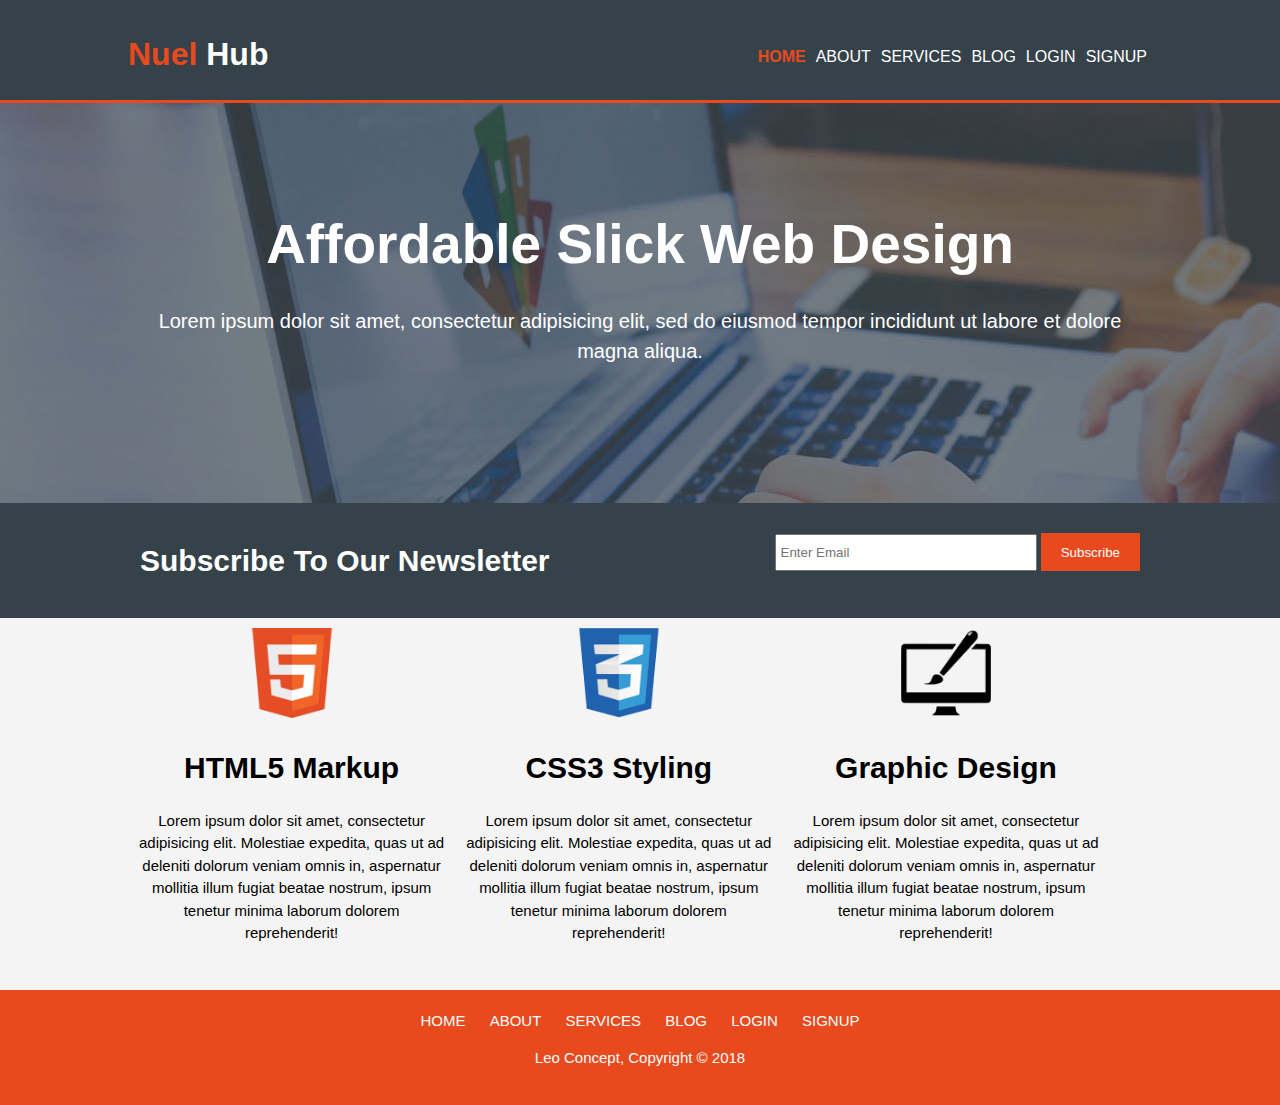
<file: index.html>
<!DOCTYPE html>
<html>
<head>
	<meta charset="utf-8">
	<meta name="viewport" content="width=device-width, initial-scale=1, shrink-to-fit=no">
	<meta name="description" content="Affordable and 			professional web design">
	<meta name="keywords" content="web design, professional web design">
	<meta name="author" content="Leonard Chijioke">
	<link rel="icon" type="img/jpg" href="img/nuel-favicon.png">

	<title>Nuel Hub | Welcome </title>
	<link rel="stylesheet" type="text/css" href="./css/style.css">
	
</head>


<body>
	<header>
	<div class="container">
		<div id="branding">
			<a href="index.html"><h1><span class="highlight">Nuel</span> Hub</h1></a>
		</div>
		<nav>
			<ul>
				<li class="current"><a href="index.html">HOME</a></li>
				<li><a href="about.html">ABOUT</a></li>
				<li><a href="services.html">SERVICES</a></li>
				<li><a href="blog.html" >BLOG</a></li>
				<li><a href="login.html">LOGIN</a></li>
				<li><a href="signup.html">SIGNUP</a></li>

			
			</ul>
		</nav>

	</div>
	</header>
	<section id="showcase">
		<div class="container">

			<h1>Affordable Slick Web Design</h1>
			<p>Lorem ipsum dolor sit amet, consectetur adipisicing elit, sed do eiusmod
			tempor incididunt ut labore et dolore magna aliqua. </p>
			

		</div>
	</section>

	<section id="newsletter">
		<div class="container">
			<h1>Subscribe To Our Newsletter</h1>

			<form>
				<!-- YOU CAN ADD A BACKEND HERE -->

				<input type="email" name="email" placeholder="Enter Email">
				<button type="submit" class="button_1">Subscribe</button>
			</form>
		</div>
	</section>

	<section id="boxes"> 
		<div class="container">
			<div class="box">
				<img src="./img/logo_html.png">
				<h1>HTML5 Markup</h1>
				<p>Lorem ipsum dolor sit amet, consectetur adipisicing elit. Molestiae expedita, quas ut ad deleniti dolorum veniam omnis in, aspernatur mollitia illum fugiat beatae nostrum, ipsum tenetur minima laborum dolorem reprehenderit!</p>
			</div>
			<div class="box">
				<img src="./img/logo_css.png">
				<h1>CSS3 Styling</h1>
				<p>Lorem ipsum dolor sit amet, consectetur adipisicing elit. Molestiae expedita, quas ut ad deleniti dolorum veniam omnis in, aspernatur mollitia illum fugiat beatae nostrum, ipsum tenetur minima laborum dolorem reprehenderit!</p>
			</div>
			<div class="box">
				<img src="./img/logo_brush.png">
				<h1>Graphic Design</h1>
				<p>Lorem ipsum dolor sit amet, consectetur adipisicing elit. Molestiae expedita, quas ut ad deleniti dolorum veniam omnis in, aspernatur mollitia illum fugiat beatae nostrum, ipsum tenetur minima laborum dolorem reprehenderit!</p>
			</div>
		</div>
	</section> 

	<footer>
		<div class="container" >
		<nav>
			<ul>
				<li class="current"><a href="index.html">HOME</a></li>
				<li><a href="about.html">ABOUT</a></li>
				<li><a href="services.html">SERVICES</a></li>
				<li><a href="blog.html">BLOG</a></li>
				<li><a href="login.html">LOGIN</a></li>
				<li><a href="signup.html">SIGNUP</a></li>
			
				
			</ul>
		</nav>

	</div>
		<p>Leo Concept, Copyright &copy; 2018</p>
	</footer>
</body>
</html>
</file>
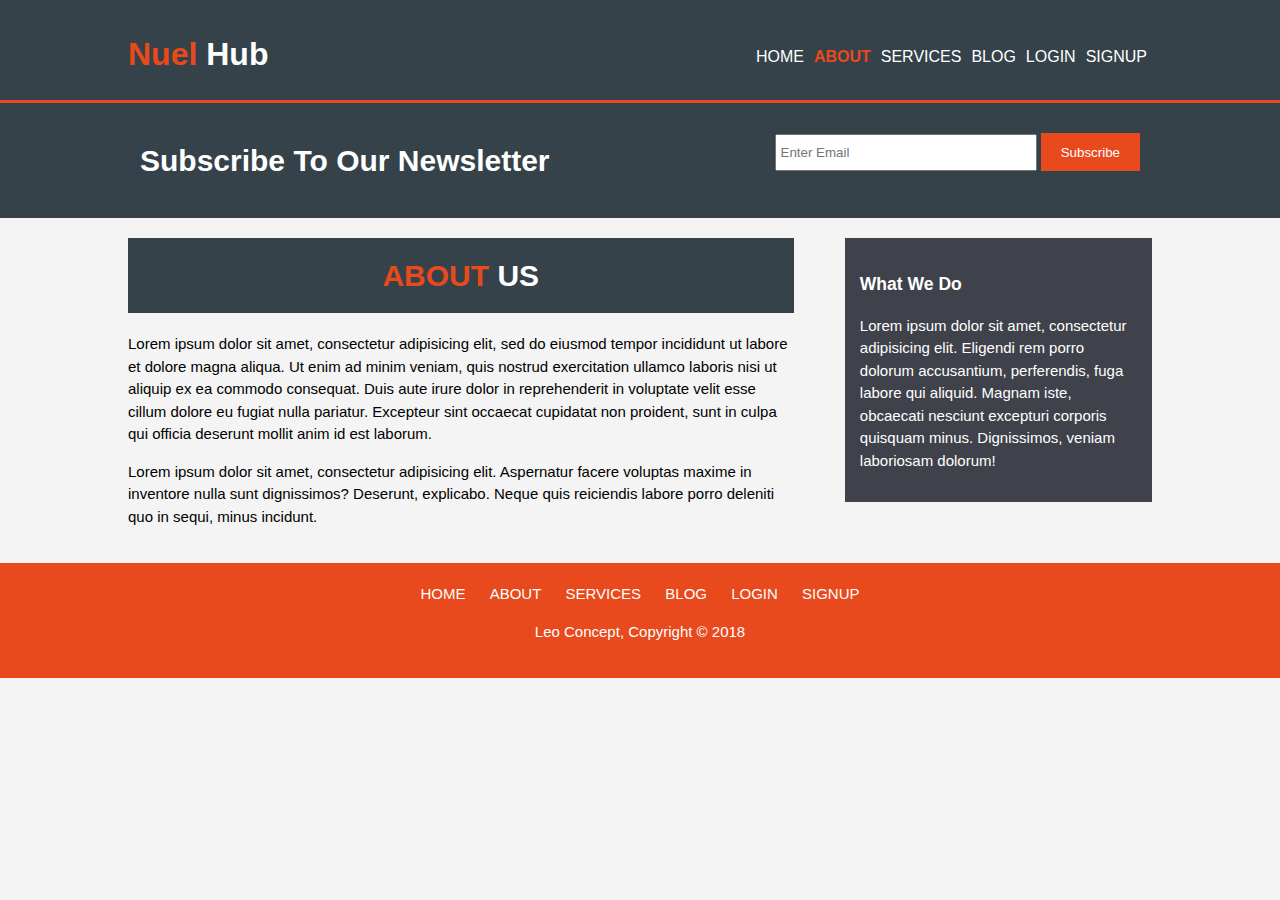
<file: about.html>
<!DOCTYPE html>
<html>
<head>
	<meta charset="utf-8">
	<meta name="viewport" content="width=device-width">
	<meta name="description" content="Affordable and 			professional web design">
	<meta name="keywords" content="web design, professional web design">
	<meta name="author" content="Leonard Chijioke">
	<link rel="icon" type="img/jpg" href="img/nuel-favicon.png">

	<title>Nuel Hub | About </title>
	<link rel="stylesheet" type="text/css" href="./css/style.css">
</head>


<body>
	<header>
	<div class="container">
		<div id="branding">
			<a href="index.html"><h1><span class="highlight">Nuel</span> Hub</h1></a>
		
		</div>
		<nav>
			<ul>
				<li><a href="index.html">HOME</a></li>
				<li class="current"><a href="about.html">ABOUT</a></li>
				<li><a href="services.html">SERVICES</a></li>
				<li><a href="blog.html">BLOG</a></li>
				<li><a href="login.html">LOGIN</a></li>
				<li><a href="signup.html">SIGNUP</a></li>
			</ul>
		</nav>

	</div>
	</header>

	
	<section id="newsletter">
		<div class="container">
			<h1>Subscribe To Our Newsletter</h1>

			<form>
				<!-- YOU CAN ADD A BACKEND HERE -->

				<input type="email" name="email" placeholder="Enter Email">
				<button type="submit" class="button_1">Subscribe</button>
			</form>
		</div>
	</section>

	<section id="main"> 
		<div class="container">
			
		
		<article id="main-col">
			<h1 class="page-title"><span class="highlight">About<span> <span class="white">US</span></h1>
			<p>Lorem ipsum dolor sit amet, consectetur adipisicing elit, sed do eiusmod
			tempor incididunt ut labore et dolore magna aliqua. Ut enim ad minim veniam,
			quis nostrud exercitation ullamco laboris nisi ut aliquip ex ea commodo
			consequat. Duis aute irure dolor in reprehenderit in voluptate velit esse
			cillum dolore eu fugiat nulla pariatur. Excepteur sint occaecat cupidatat non
			proident, sunt in culpa qui officia deserunt mollit anim id est laborum.</p>
			<p>Lorem ipsum dolor sit amet, consectetur adipisicing elit. Aspernatur facere voluptas maxime in inventore nulla sunt dignissimos? Deserunt, explicabo. Neque quis reiciendis labore porro deleniti quo in sequi, minus incidunt.</p>
		</article>

		<aside id="sidebar">
			<div class="dark">
			<h3>What We Do</h3>
			<p>Lorem ipsum dolor sit amet, consectetur adipisicing elit. Eligendi rem porro dolorum accusantium, perferendis, fuga labore qui aliquid. Magnam iste, obcaecati nesciunt excepturi corporis quisquam minus. Dignissimos, veniam laboriosam dolorum!</p>
			</div>
		 </aside>
		</div> 
	</section> 

	<footer>
		<div class="container" >
		<nav>
			<ul>
				<li class="current"><a href="index.html">HOME</a></li>
				<li><a href="about.html">ABOUT</a></li>
				<li><a href="services.html">SERVICES</a></li>
				<li><a href="blog.html">BLOG</a></li>
				<li><a href="login/html">LOGIN</a></li>
				<li><a href="signup.html">SIGNUP</a></li>
			
				
			</ul>
		</nav>

	</div>
		<p>Leo Concept, Copyright &copy; 2018</p>
	</footer>
</body>
</html>
</file>
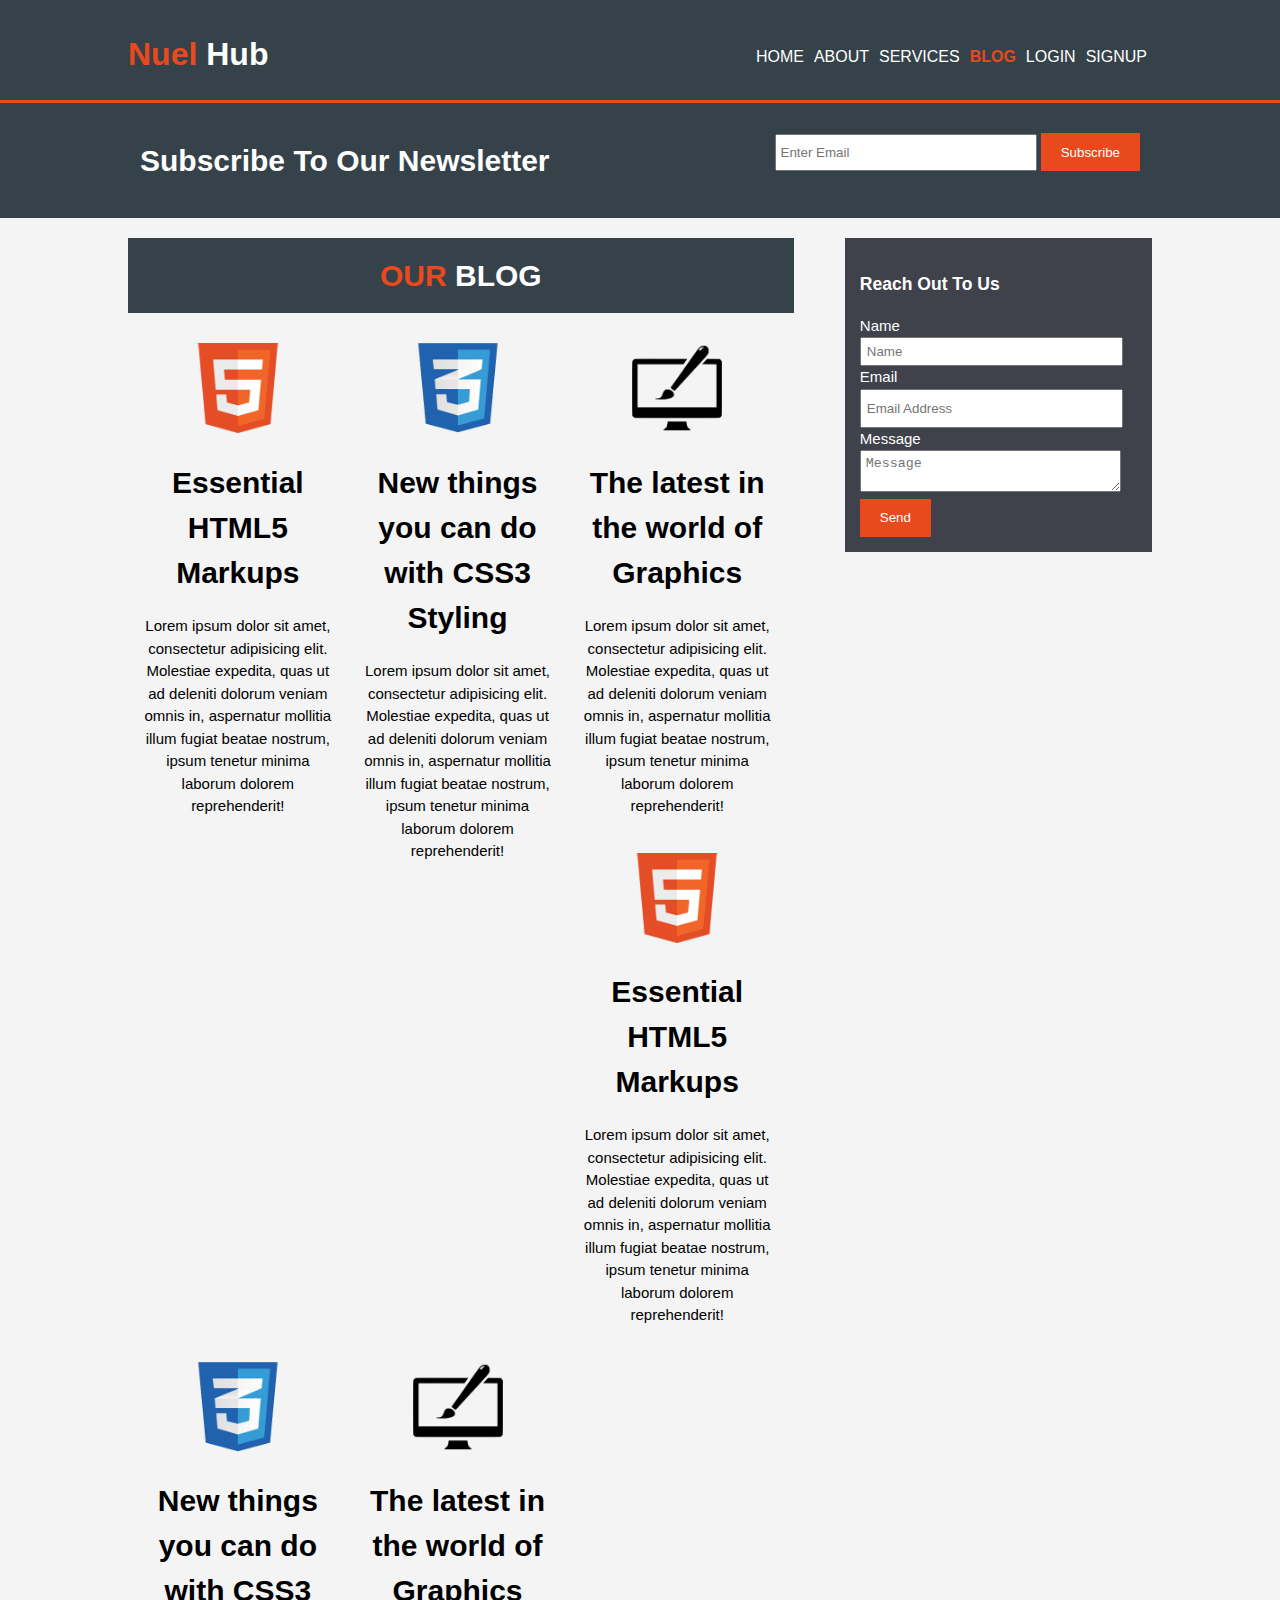
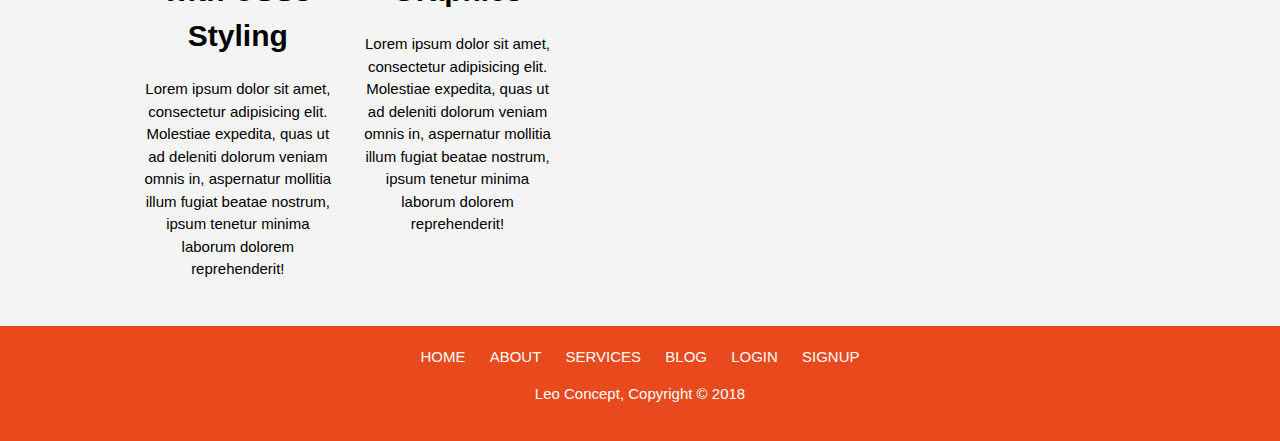
<file: blog.html>
<!DOCTYPE html>
<html>
<head>
	<meta charset="utf-8">
	<meta name="viewport" content="width=device-width, initial-scale=1, shrink-to-fit=no">
	<meta name="description" content="Affordable and 			professional web design">
	<meta name="keywords" content="web design, professional web design">
	<meta name="author" content="Leonard Chijioke">
	<link rel="icon" type="img/jpg" href="img/nuel-favicon.png">

	<title>Nuel Hub | Blog </title>
	<link rel="stylesheet" type="text/css" href="./css/style.css">
	
</head>


<body>
	<header>
	<div class="container">
		<div id="branding">
			<a href="index.html"><h1><span class="highlight">Nuel</span> Hub</h1></a>
		</div>
		<nav>
			<ul>
				<li><a href="index.html">HOME</a></li>
				<li><a href="about.html">ABOUT</a></li>
				<li><a href="services.html">SERVICES</a></li>
				<li class="current"><a href="blog.html" >BLOG</a></li>
				<li><a href="login.html">LOGIN</a></li>
				<li><a href="signup.html">SIGNUP</a></li>
			
			</ul>
		</nav>

	</div>
	</header>

	<section id="newsletter">
		<div class="container">
			<h1>Subscribe To Our Newsletter</h1>

			<form>
				<!-- YOU CAN ADD A BACKEND HERE -->

				<input type="email" name="email" placeholder="Enter Email">
				<button type="submit" class="button_1">Subscribe</button>
			</form>
		</div>
	</section>

	<section id="boxes"> 
		<div class="container">
			<article id="main-col">
			<h1 class="page-title"><span class="highlight">Our<span> <span class="white">Blog</span></h1>
				
			
			<div class="box">
				<img src="./img/logo_html.png">
				<h1>Essential HTML5 Markups</h1>
				<p>Lorem ipsum dolor sit amet, consectetur adipisicing elit. Molestiae expedita, quas ut ad deleniti dolorum veniam omnis in, aspernatur mollitia illum fugiat beatae nostrum, ipsum tenetur minima laborum dolorem reprehenderit!</p>
			</div>
			<div class="box">
				<img src="./img/logo_css.png">
				<h1>New things you can do with CSS3 Styling</h1>
				<p>Lorem ipsum dolor sit amet, consectetur adipisicing elit. Molestiae expedita, quas ut ad deleniti dolorum veniam omnis in, aspernatur mollitia illum fugiat beatae nostrum, ipsum tenetur minima laborum dolorem reprehenderit!</p>
			</div>
			<div class="box">
				<img src="./img/logo_brush.png">
				<h1>The latest in the world of Graphics</h1>
				<p>Lorem ipsum dolor sit amet, consectetur adipisicing elit. Molestiae expedita, quas ut ad deleniti dolorum veniam omnis in, aspernatur mollitia illum fugiat beatae nostrum, ipsum tenetur minima laborum dolorem reprehenderit!</p>
			</div>
			<div class="box">
				<img src="./img/logo_html.png">
				<h1>Essential HTML5 Markups</h1>
				<p>Lorem ipsum dolor sit amet, consectetur adipisicing elit. Molestiae expedita, quas ut ad deleniti dolorum veniam omnis in, aspernatur mollitia illum fugiat beatae nostrum, ipsum tenetur minima laborum dolorem reprehenderit!</p>
			</div>
			<div class="box">
				<img src="./img/logo_css.png">
				<h1>New things you can do with CSS3 Styling</h1>
				<p>Lorem ipsum dolor sit amet, consectetur adipisicing elit. Molestiae expedita, quas ut ad deleniti dolorum veniam omnis in, aspernatur mollitia illum fugiat beatae nostrum, ipsum tenetur minima laborum dolorem reprehenderit!</p>
			</div>
			<div class="box">
				<img src="./img/logo_brush.png">
				<h1>The latest in the world of Graphics</h1>
				<p>Lorem ipsum dolor sit amet, consectetur adipisicing elit. Molestiae expedita, quas ut ad deleniti dolorum veniam omnis in, aspernatur mollitia illum fugiat beatae nostrum, ipsum tenetur minima laborum dolorem reprehenderit!</p>
			</div>
			</article>
			<aside id="sidebar">
			<div class="dark">
			<h3>Reach Out To Us</h3>
			<form class="quote">
				<div>
					<label>Name</label><br>
					<input type="text" name="Name" placeholder="Name">
				</div>
				<div>
					<label>Email</label><br>
					<input type="email" name="email" placeholder="Email Address">
				</div>
				<div>
					<label>Message</label><br>
					<textarea placeholder="Message"></textarea>
				</div>

				<button class="button_1" type="submit">Send</button>
				
			</form>
			
		 </aside>
		</div>
		

	</section> 

	<footer>
		<div class="container" >
		<nav>
			<ul>
				<li class="current"><a href="index.html">HOME</a></li>
				<li><a href="about.html">ABOUT</a></li>
				<li><a href="services.html">SERVICES</a></li>
				<li><a href="blog.html">BLOG</a></li>
				<li><a href="login.html">LOGIN</a></li>
				<li><a href="signup.html">SIGNUP</a></li>
			
				
			</ul>
		</nav>

	</div>
		<p>Leo Concept, Copyright &copy; 2018</p>
	</footer>
</body>
</html>
</file>
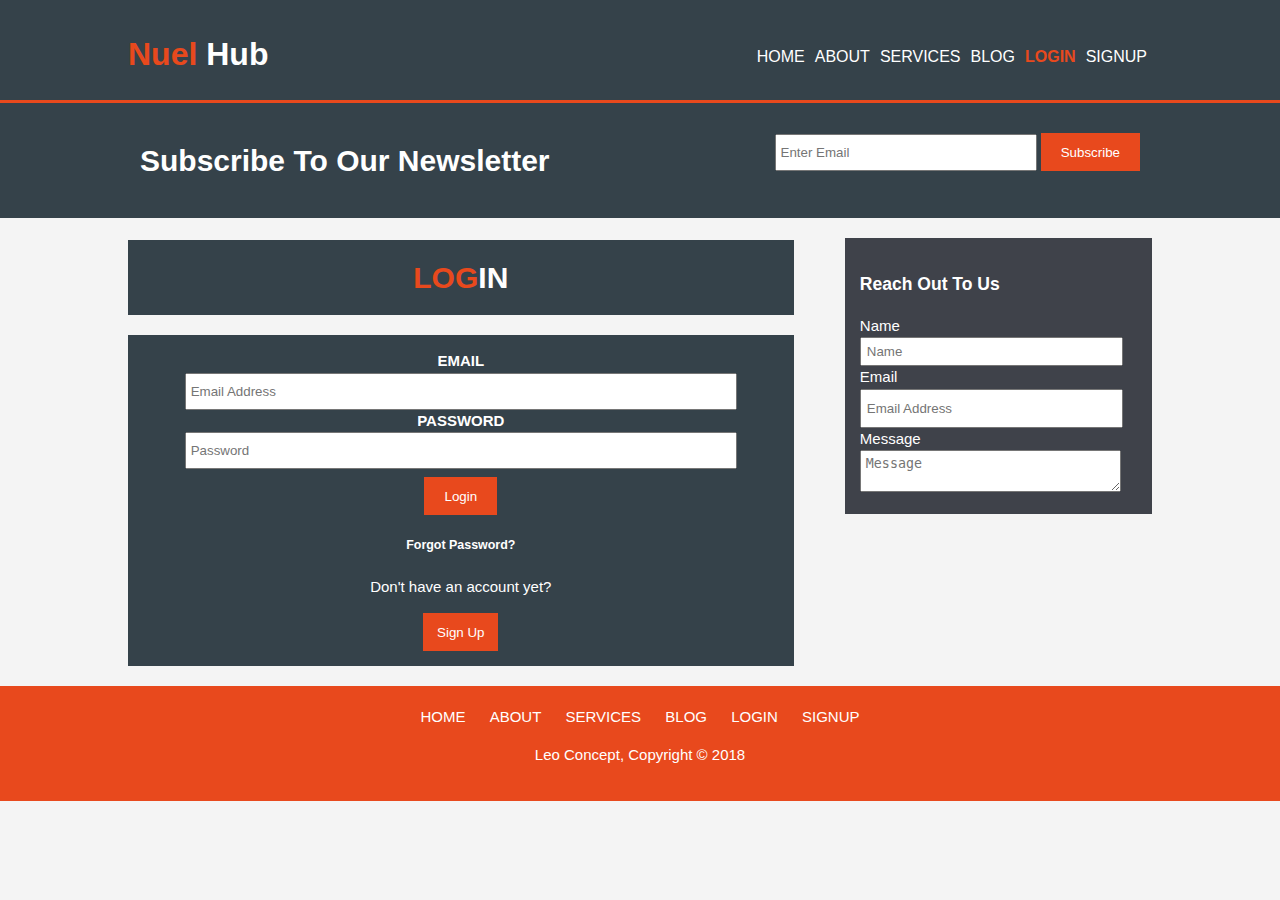
<file: login.html>
<!DOCTYPE html>
<html>
<head>
	<meta charset="utf-8">
	<meta name="viewport" content="width=device-width, initial-scale=1, shrink-to-fit=no">
	<meta name="description" content="Affordable and 			professional web design">
	<meta name="keywords" content="web design, professional web design">
	<meta name="author" content="Leonard Chijioke">
	<link rel="icon" type="img/jpg" href="img/nuel-favicon.png">

	<title>Nuel Hub | Login </title>
	<link rel="stylesheet" type="text/css" href="./css/style.css">
	
</head>


<body>
	<header>
	<div class="container">
		<div id="branding">
			<a href="index.html"><h1><span class="highlight">Nuel</span> Hub</h1></a>
		</div>
		<nav>
			<ul>
				<li><a href="index.html">HOME</a></li>
				<li><a href="about.html">ABOUT</a></li>
				<li><a href="services.html">SERVICES</a></li>
				<li><a href="blog.html" >BLOG</a></li>
				<li class="current"><a href="login.html">LOGIN</a></li>
				<li><a href="signup.html">SIGNUP</a></li>

			</ul>
		</nav>

	</div>
	</header>
	
	<section id="newsletter">
		<div class="container">
			<h1>Subscribe To Our Newsletter</h1>

			<form>
				<!-- YOU CAN ADD A BACKEND HERE -->

				<input type="email" name="email" placeholder="Enter Email">
				<button type="submit" class="button_1">Subscribe</button>
			</form>
		</div>
	</section>


<!-- BACK END JOB -->
	<section>
			<div class="container">

				<form class="main-col">

					<div>
						<h1 class="page-title"><span class="highlight">Log<span><span class="white">In</span></h1>
					</div>
					
				
				<div class="page-title">


				<div class="signUpForm">
					<label class="signUpLabel">Email</label><br>
					<input type="email" name="email" placeholder="Email Address" required="required">
				</div>

				<div class="signUpForm">
					<label class="signUpLabel">Password</label><br>
					<input type="Password" name="Password" placeholder="Password" required="required">
				</div>
				
					<div class="btnSignup">
					<button class="button_1" type="submit">Login</button>
					</div>

					<!-- Backend Job -->
					<div id="forgot">
						<label>
							<a href="#"><h5>Forgot Password?</h5></a>
						</label>
					</div>

					<div id="forgot">
						<p>
							Don't have an account yet?
						</p>
					</div>
				<div>
					<a href="signup.html">
						<input class="button_2" value="Sign Up" type="button">
					</a>
				</div>
			</div>
		</form>

	
			<aside id="sidebar">
			<div class="dark">
			<h3>Reach Out To Us</h3>
				<form class="quote">
					<div>
						<label>Name</label><br>
						<input type="text" name="Name" placeholder="Name">
					</div>
					<div>
						<label>Email</label><br>
						<input type="email" name="email" placeholder="Email Address">
					</div>
					<div>
						<label>Message</label><br>
						<textarea placeholder="Message"></textarea>
					</div>

					
					
				</form>
			
		 </aside>
	
			</div>
		
	</section>

	

	<footer>
		<div class="container" >
		<nav>
			<ul>
				<li><a href="index.html">HOME</a></li>
				<li><a href="about.html">ABOUT</a></li>
				<li><a href="services.html">SERVICES</a></li>
				<li><a href="blog.html">BLOG</a></li>
				<li class="current"><a href="login.html">LOGIN</a></li>
				<li><a href="signup.html">SIGNUP</a></li>
			
				
			</ul>
		</nav>

	</div>
		<p>Leo Concept, Copyright &copy; 2018</p>
	</footer>
</body>
</html>
</file>
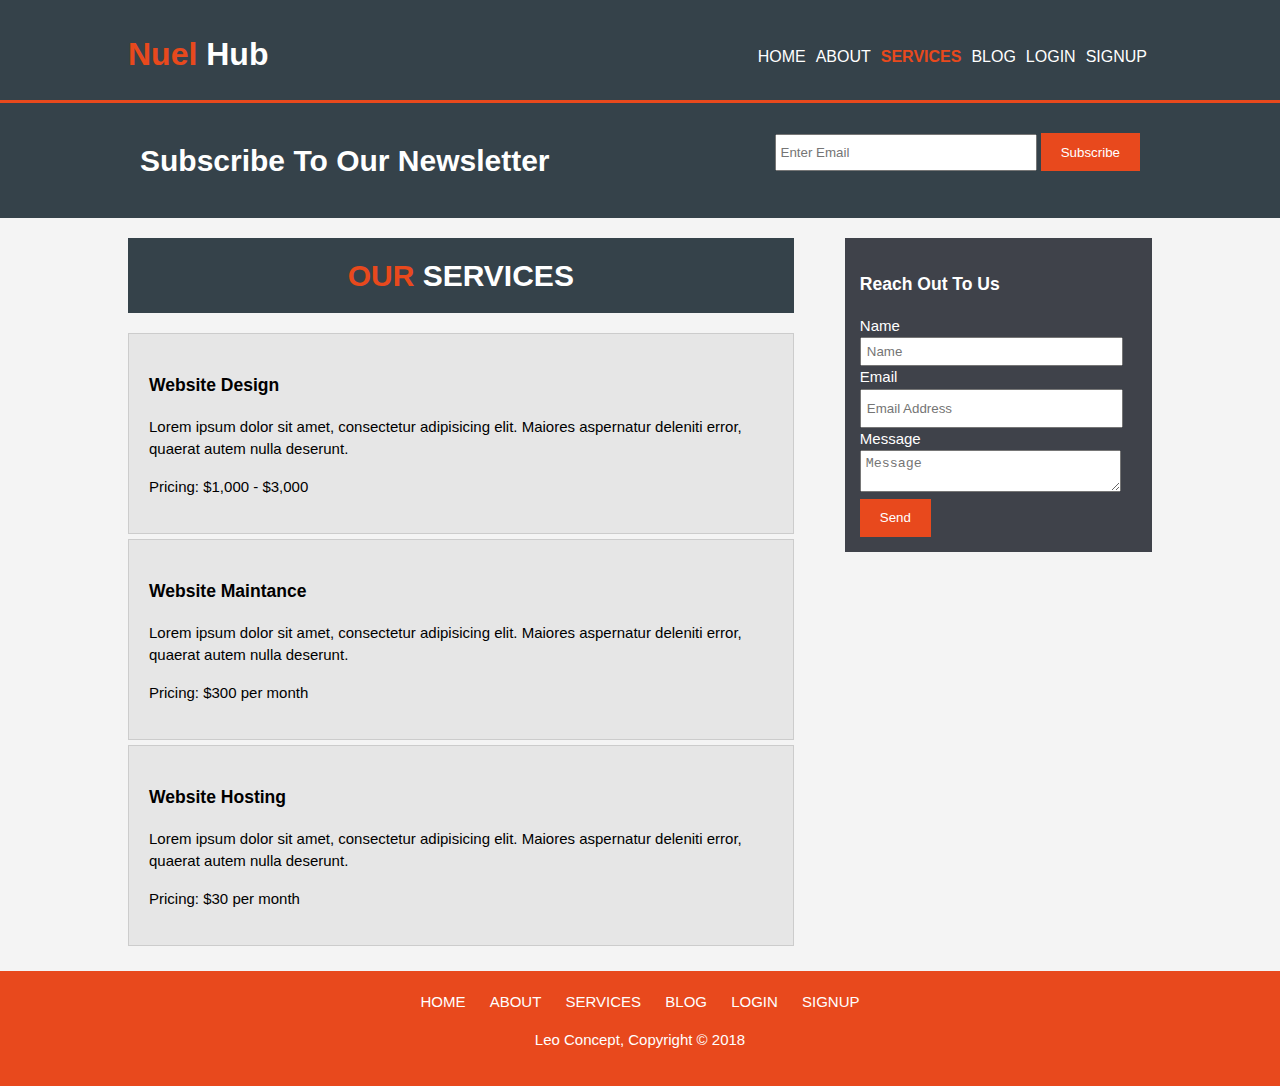
<file: services.html>
<!DOCTYPE html>
<html>
<head>
	<meta charset="utf-8">
	<meta name="viewport" content="width=device-width">
	<meta name="description" content="Affordable and 			professional web design">
	<meta name="keywords" content="web design, professional web design">
	<meta name="author" content="Leonard Chijioke">
	<link rel="icon" type="img/jpg" href="img/nuel-favicon.png">

	<title>Nuel Hub | Services </title>
	<link rel="stylesheet" type="text/css" href="./css/style.css">
</head>


<body>
	<header>
	<div class="container">
		<div id="branding">
			<a href="index.html"><h1><span class="highlight">Nuel</span> Hub</h1></a>
			
		</div>
		<nav>
			<ul>
				<li><a href="index.html">HOME</a></li>
				<li><a href="about.html">ABOUT</a></li>
				<li class="current"><a href="services.html">SERVICES</a></li>
				<li><a href="blog.html">BLOG</a></li>
				<li><a href="login.html">LOGIN</a></li>
				<li><a href="signup.html">SIGNUP</a></li>
			</ul>
		</nav>

	</div>
	</header>

	
	<section id="newsletter">
		<div class="container">
			<h1>Subscribe To Our Newsletter</h1>

			<form>
				<!-- YOU CAN ADD A BACKEND HERE -->

				<input type="email" name="email" placeholder="Enter Email">
				<button type="submit" class="button_1">Subscribe</button>
			</form>
		</div>
	</section>

	<section id="main"> 
		<div class="container">
			
		<article id="main-col">
			<h1 class="page-title"><span class="highlight">Our<span> <span class="white">Services</span></h1>
			
			<ul id="services">
				<li>
					<h3>Website Design</h3>
					<p>Lorem ipsum dolor sit amet, consectetur adipisicing elit. Maiores aspernatur deleniti error, quaerat autem nulla deserunt.</p>
					<p>Pricing: $1,000 - $3,000</p>
				</li>
				<li>
					<h3>Website Maintance</h3>
					<p>Lorem ipsum dolor sit amet, consectetur adipisicing elit. Maiores aspernatur deleniti error, quaerat autem nulla deserunt.</p>
					<p>Pricing: $300 per month</p>
				</li>
				<li>
					<h3>Website Hosting</h3>
					<p>Lorem ipsum dolor sit amet, consectetur adipisicing elit. Maiores aspernatur deleniti error, quaerat autem nulla deserunt.</p>
					<p>Pricing: $30 per month</p>
				</li>
			</ul>
		</article>

		<aside id="sidebar">
			<div class="dark">
			<h3>Reach Out To Us</h3>
			<form class="quote">
				<div>
					<label>Name</label><br>
					<input type="text" name="Name" placeholder="Name">
				</div>
				<div>
					<label>Email</label><br>
					<input type="email" name="email" placeholder="Email Address">
				</div>
				<div>
					<label>Message</label><br>
					<textarea placeholder="Message"></textarea>
				</div>

				<button class="button_1" type="submit">Send</button>
				
			</form>
			
		 </aside>
		</div> 
	</section> 

	<footer>
		<div class="container" >
		<nav>
			<ul>
				<li class="current"><a href="index.html">HOME</a></li>
				<li><a href="about.html">ABOUT</a></li>
				<li><a href="services.html">SERVICES</a></li>
				<li><a href="blog.html">BLOG</a></li>
				<li><a href="login.html">LOGIN</a></li>
				<li><a href="signup.html">SIGNUP</a></li>
			
				
			</ul>
		</nav>

	</div>
		<p>Leo Concept, Copyright &copy; 2018</p>
	</footer>
</body>
</html>
</file>
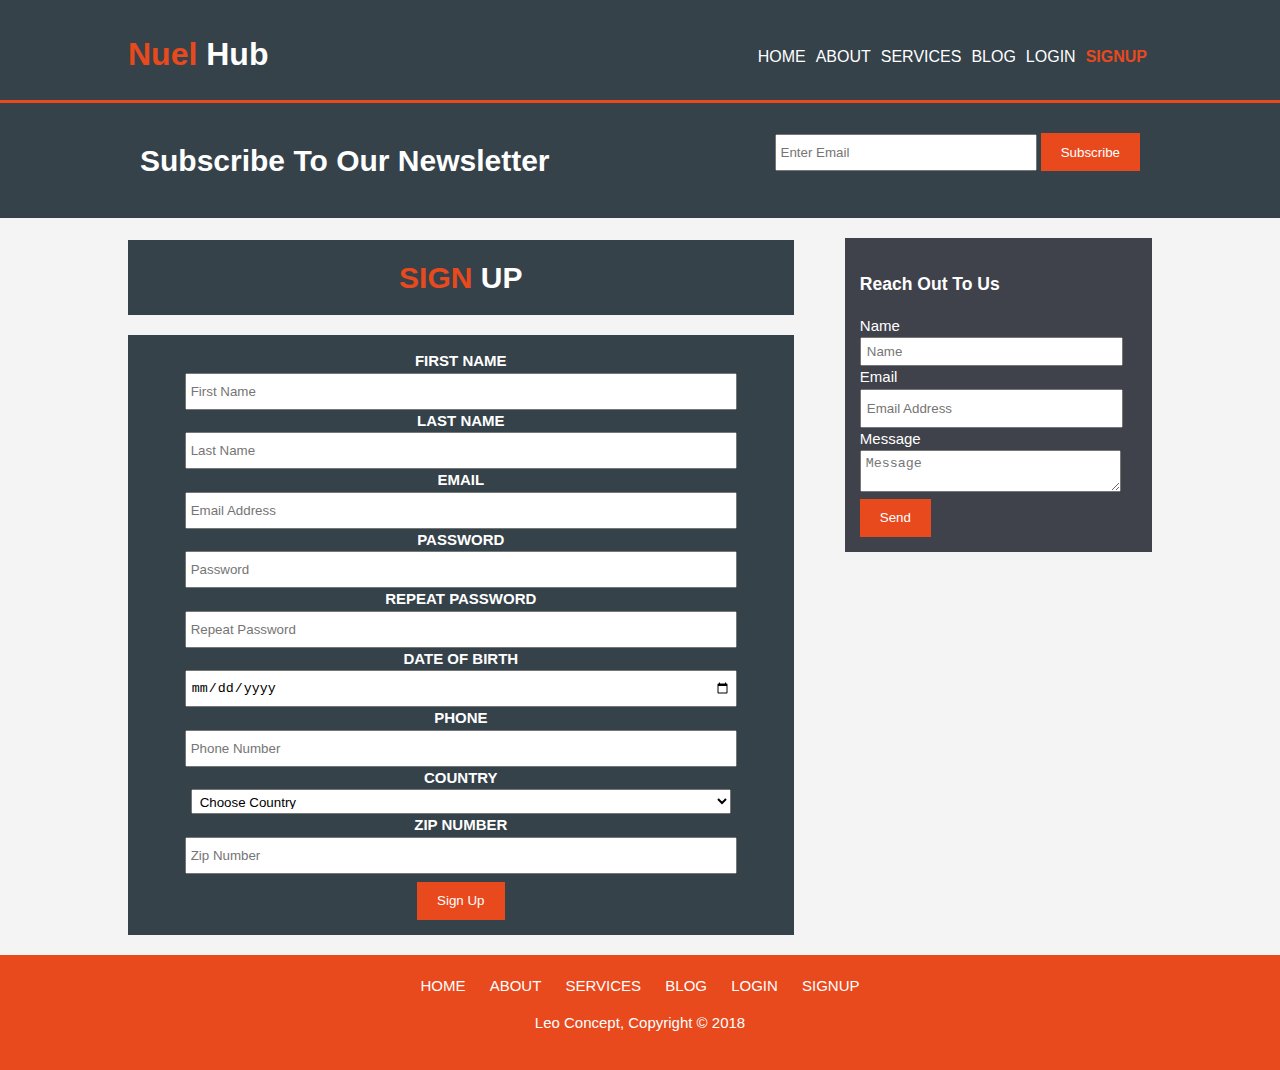
<file: signup.html>
<!DOCTYPE html>
<html>
<head>
	<meta charset="utf-8">
	<meta name="viewport" content="width=device-width, initial-scale=1, shrink-to-fit=no">
	<meta name="description" content="Affordable and 			professional web design">
	<meta name="keywords" content="web design, professional web design">
	<meta name="author" content="Leonard Chijioke">
	<link rel="icon" type="img/jpg" href="img/nuel-favicon.png">

	<title>Nuel Hub | SignUp </title>
	<link rel="stylesheet" type="text/css" href="./css/style.css">
	
</head>


<body>
	<header>
	<div class="container">
		<div id="branding">
			<a href="index.html"><h1><span class="highlight">Nuel</span> Hub</h1></a>
		</div>
		<nav>
			<ul>
				<li><a href="index.html">HOME</a></li>
				<li><a href="about.html">ABOUT</a></li>
				<li><a href="services.html">SERVICES</a></li>
				<li><a href="blog.html" >BLOG</a></li>
				<li><a href="login.html">LOGIN</a></li>
				<li class="current"><a href="signup.html">SIGNUP</a></li>

			</ul>
		</nav>

	</div>
	</header>
	
	<section id="newsletter">
		<div class="container">
			<h1>Subscribe To Our Newsletter</h1>

			<form>
				<!-- YOU CAN ADD A BACKEND HERE -->

				<input type="email" name="email" placeholder="Enter Email">
				<button type="submit" class="button_1">Subscribe</button>
			</form>
		</div>
	</section>

	<section>
			<div class="container">

				<form class="main-col">

					<div>
						<h1 class="page-title"><span class="highlight">Sign<span> <span class="white">Up</span></h1>
					</div>
					
				
				<div class="page-title">

					<div class="signUpForm">
					<label class="signUpLabel">First Name</label><br>
					<input type="text" name="firstName" placeholder="First Name" required="required">
				</div>
				<div class="signUpForm">
					<label class="signUpLabel">Last Name</label><br>
					<input type="text" name="Name" placeholder="Last Name" required="required">
				</div>

				<div class="signUpForm">
					<label class="signUpLabel">Email</label><br>
					<input type="email" name="email" placeholder="Email Address" required="required">
				</div>

				<div class="signUpForm">
					<label class="signUpLabel">Password</label><br>
					<input type="Password" name="Password" placeholder="Password" required="required">
				</div>

				<div class="signUpForm">
					<label class="signUpLabel">Repeat Password</label><br>
					<input type="Password" name="Password" placeholder="Repeat Password" required="required">
				</div>

				<div class="signUpForm">
					<label class="signUpLabel">Date Of Birth</label><br>
					<input type="Date" name="Date" placeholder="Date of Birth" required="required">
				</div>
				

				<div class="signUpForm">
					<label class="signUpLabel">Phone</label><br>
					<input type="tel" name="tel" placeholder="Phone Number" required="required">
				</div>

				<div class="signUpForm">
					<label class="signUpLabel">Country</label><br>
					<select type="country">
						<option>Choose Country</option>
						<option>
							Nigeria
						</option>
						<option>Ghana</option>
					</select>
				</div>

				<div class="signUpForm">
					<label class="signUpLabel">Zip Number</label><br>
					<input type="Number" name="Number" placeholder="Zip Number" required="required">
				</div>
				
					<div class="btnSignup">
					<button class="button_1" type="submit">Sign Up</button>
					</div>
			</div>
		</form>

	
			<aside id="sidebar">
			<div class="dark">
			<h3>Reach Out To Us</h3>
				<form class="quote">
					<div>
						<label>Name</label><br>
						<input type="text" name="Name" placeholder="Name">
					</div>
					<div>
						<label>Email</label><br>
						<input type="email" name="email" placeholder="Email Address">
					</div>
					<div>
						<label>Message</label><br>
						<textarea placeholder="Message"></textarea>
					</div>

					<button class="button_1" type="submit">Send</button>
					
				</form>
			
		 </aside>
	
			</div>
		
	</section>

	

	<footer>
		<div class="container" >
		<nav>
			<ul>
				<li><a href="index.html">HOME</a></li>
				<li><a href="about.html">ABOUT</a></li>
				<li><a href="services.html">SERVICES</a></li>
				<li><a href="blog.html">BLOG</a></li>
				<li><a href="login.html">LOGIN</a></li>
				<li class="current"><a href="signup.html">SIGNUP</a></li>
			
				
			</ul>
		</nav>

	</div>
		<p>Leo Concept, Copyright &copy; 2018</p>
	</footer>
</body>
</html>
</file>
<file: css/style.css>
body{
	font: 15px/1.5 Arial, Helvetica, sans-serif;
	padding: 0;
	margin: 0;
	background-color: #f4f4f4f4;
}

/*Global*/
.container{
	width: 80%;
	margin: auto;
	overflow: hidden;
}

ul{
	margin: 0;
	padding: 0;

}

.button_1{
	height: 38px;
	background: #e8491d;
	border: 0;
	padding-right: 20px;
	padding-left: 20px;
	color: #ffffff;
	cursor: pointer;
}


.dark{
	padding: 15px;
	background: #3f424a;
	color: #ffffff;
	margin-top: 10px;
	margin-bottom: 10px; 
}

/*Header*/

header{
	background: #35424a;
	color: #ffffff; 
	padding-top: 30px;
	min-height: 70px;
	border-bottom: #e8491d 3px solid;
}

header a {
	color: #ffffff;
	text-decoration: none;
	/*text-transform: uppercase;*/
	font-size: 16px;

}



header li{
	float: left;
	display: inline;
	/*padding here goes in the form TOP RIGHT BUTTOM LEFT*/
	padding: 0 20 0 20px;
	/*NOTE THE MARGIN*/
	margin: 5px;
}

header #branding{
	float: left;
}

header #branding h1 {
	margin: 0;
}

header nav{
	float: right;
	margin-top: 10px;
}

header .highlight, header .current a{
	color:#e8491d;
	font-weight: bold;
}

header a:hover{
	color:#cccccc;
	font-weight: bold;
}

/*Page title*/
 .highlight{
	color:#e8491d;
	font-weight: bold;
}

.white{
	color: #ffffff;
}


/*Showcase*/

#showcase{
	min-height: 400px;
	background:url('../img/showcase.jpg') no-repeat 0 -400px;
	text-align: center;
	color: #ffffff;
	
}

#showcase h1{
	margin-top: 100px;
	font-size: 55px;
	margin-bottom:10px;
}

#showcase p{
	font-size: 20px;
}

/*Newsletter*/

#newsletter{
	padding:15px;
	color: #ffffff;
	background: #35424a;
}

#newsletter h1{
	float:left;
}

#newsletter form{
	float: right;
	margin-top: 15px;
}

/*NOTE, THERE MUST NOT BE ANY SPACE BTW INPUT AND THE SQUARE BRACKET BELOW*/
#newsletter input[type="email"]{
	padding:4px;
	height:25px;
	width:250px;
}

.page-title{
	padding:15px;
	color: #ffffff;
	background: #35424a;
	text-align: center;
	text-transform: uppercase;
}

/*Boxes*/

#boxes{
	margin-top: 0px;
}

#boxes .box{
	float: left;
	width: 30%;
	padding:10px;
	text-align: center;
}

#boxes .box img{
	width: 90px;
}




/*sidebar*/

aside#sidebar{
	float: right;
	width: 30%;
	margin-top: 10px;
}

aside#sidebar .quote input,
aside#sidebar .quote textarea{
	width: 90%;
	padding: 5px;
}

/*main-col*/

article#main-col{
	float: left;
	width: 65%;
}




/*Services*/

ul#services li{
	list-style: none;
	padding: 20px;
	border: #cccccc solid 1px;
	margin-bottom: 5px;
	background: #e6e6e6;

}


/*login*/

/*forgotPassword*/

#forgot a{
	text-decoration: none;
	color: #ffffff;
	text-transform: none;
}

#forgot a:hover{
	color: #f4f4f4f4;
	font-weight:bold;

}

#forgot p{
	text-transform: none;
}

.button_2{
	height: 38px;
	background: #e8491d;
	border: 0;
	/*padding-right: 20px;
	padding-left: 20px;*/
	color: #ffffff;
	width: 75px;
	cursor: pointer;
}


/*Sign up*/

.main-col{
	float: left;
	width: 65%;
	/*color: #ffffff;*/
/*	background: #35424a;*/
	text-align: center;
}

section form{
	margin-top: 2px;
}


.signUpForm input[type="text"], input[type="email"], 
 input[type="password"],  input[type="number"], 
  input[type="tel"], input[type="date"], select[type="country"]{
	padding:4px;
	height:25px;
	width:85%;
}

.btnSignup{
	margin-top: 8px;
}
.signUpLabel{
	font-weight: bold;
}


/*Footer*/

footer{
	padding: 20px;
	margin-top: 20px;
	color: #ffffff;
	background-color: #e8491d;
	text-align: center;
}


footer .container nav ul a {
	text-decoration: none;
	color: #ffffff;
	display: inline;

}


footer .container nav ul a:hover{
	color:#cccccc;
	font-weight: bold;

}

footer .container nav ul li {
	display: inline;
	margin: 10px;

}

/*Media Queries*/

@media(max-width: 600px){
	header #branding, header nav, header nav li, 
	#newsletter h1, newsletter form, 
	#boxes .box, article#main-col, aside#sidebar,
	 #newsletter form, section .main-col{
		float: none;
		text-align: center;
		width: 100%;

	}

header{
	padding-bottom: 20px;
}

#showcase h1{
	margin-top: 40px;

}

#newsletter button, .quote button {
	display: block;
	width: 100%;
	margin-top: 5px;

}

#newsletter form input[type="email"], .quote input, qoute textarea{
	width: 95.5%;
	margin-bottom: 5px;
}



}
</file>
